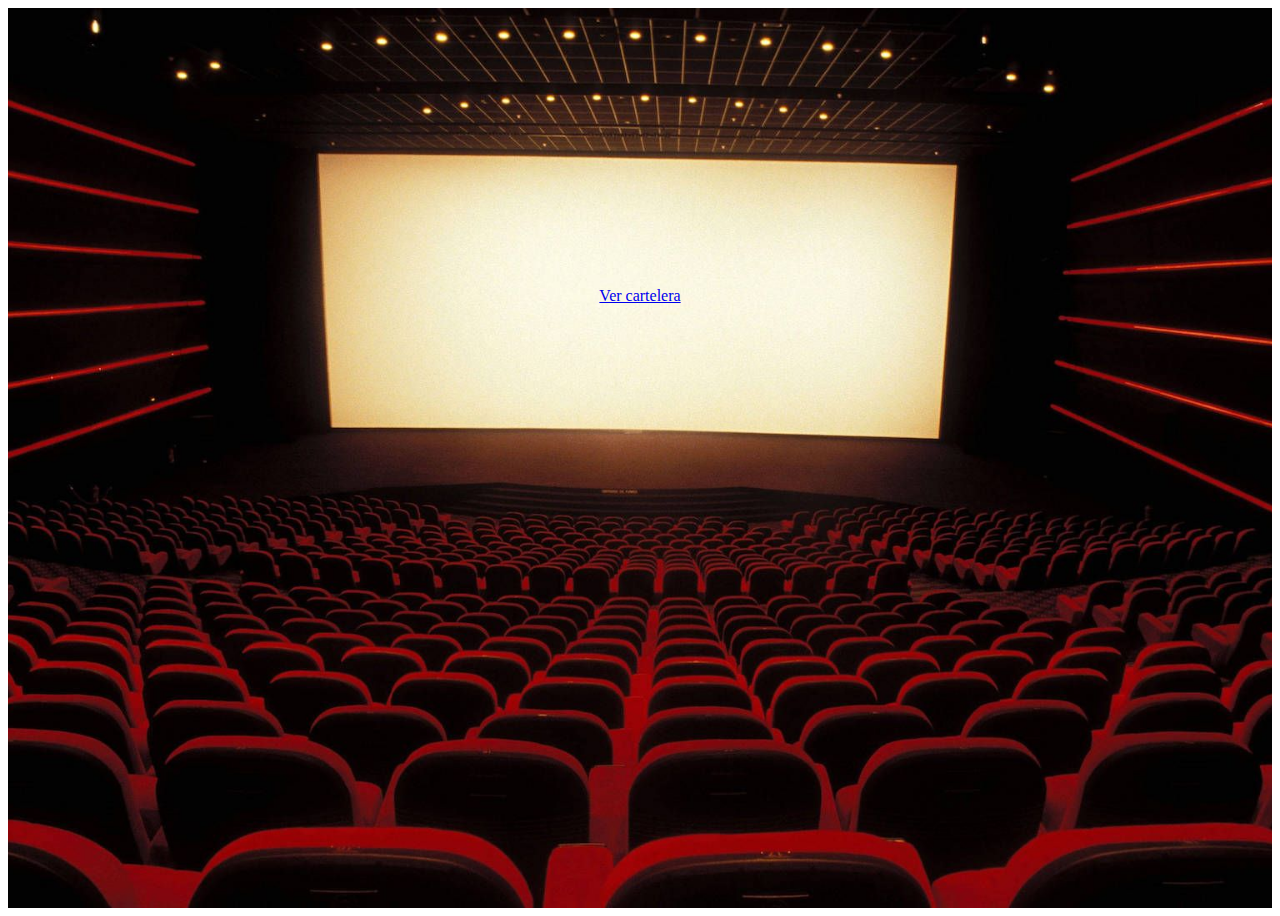
<file: CasoPractico1/src/main/resources/static/index.html>
<!DOCTYPE html>
<html>
    <head>
        <title>Cinelitas</title>
        <link href="https://cdn.jsdelivr.net/npm/bootstrap@5.3.0-alpha1/dist/css/bootstrap.min.css" rel="stylesheet" integrity="sha384-GLhlTQ8iRABdZLl6O3oVMWSktQOp6b7In1Zl3/Jr59b6EGGoI1aFkw7cmDA6j6gD" crossorigin="anonymous">
        <link rel="stylesheet" href="css/estilos.css"/>

    </head>


    <body>
        <div class="cineFondo">
        <a href="pelicula" class="btn btn btn-dark fs-1 ver" tabindex="-1" role="button" aria-disabled="true">Ver cartelera</a> 
        </div>
        
    </body>
</html>
</file>
<file: CasoPractico1/src/main/resources/static/css/estilos.css>
.crear{
    top: 35px;
    left: 90%;
    position: absolute;
    margin: auto;
}
.titulo{
    top: 25px;
    left: 1%;
    position: absolute;
    color: white;

}
.N{
    background-color: black;
}
.tabla{
    position: relative;
    top: 130px;
    margin: auto;
}
.centrar{
    position: absolute;
    top: 40%;
    left: 50%;
    width: 100%;
    transform: translate(-50%, -50%);
}
.fondoform{
    width: auto;
    height: 2000px;
    background-color: black;


}
.cineFondo{
    height: 100vh;
    width: 100%;
    background-image: url(../images/cine.jpg);
    background-position: center;
    background-size: cover;
    background-repeat: no-repeat;
    padding-left: 5%;
    padding-right: 5%;
    box-sizing: border-box;
    position: relative;
}
.ver{
    position: absolute;
    top: 32%;
    left: 50%;
    transform: translate(-50%, -50%);
    
}
</file>
